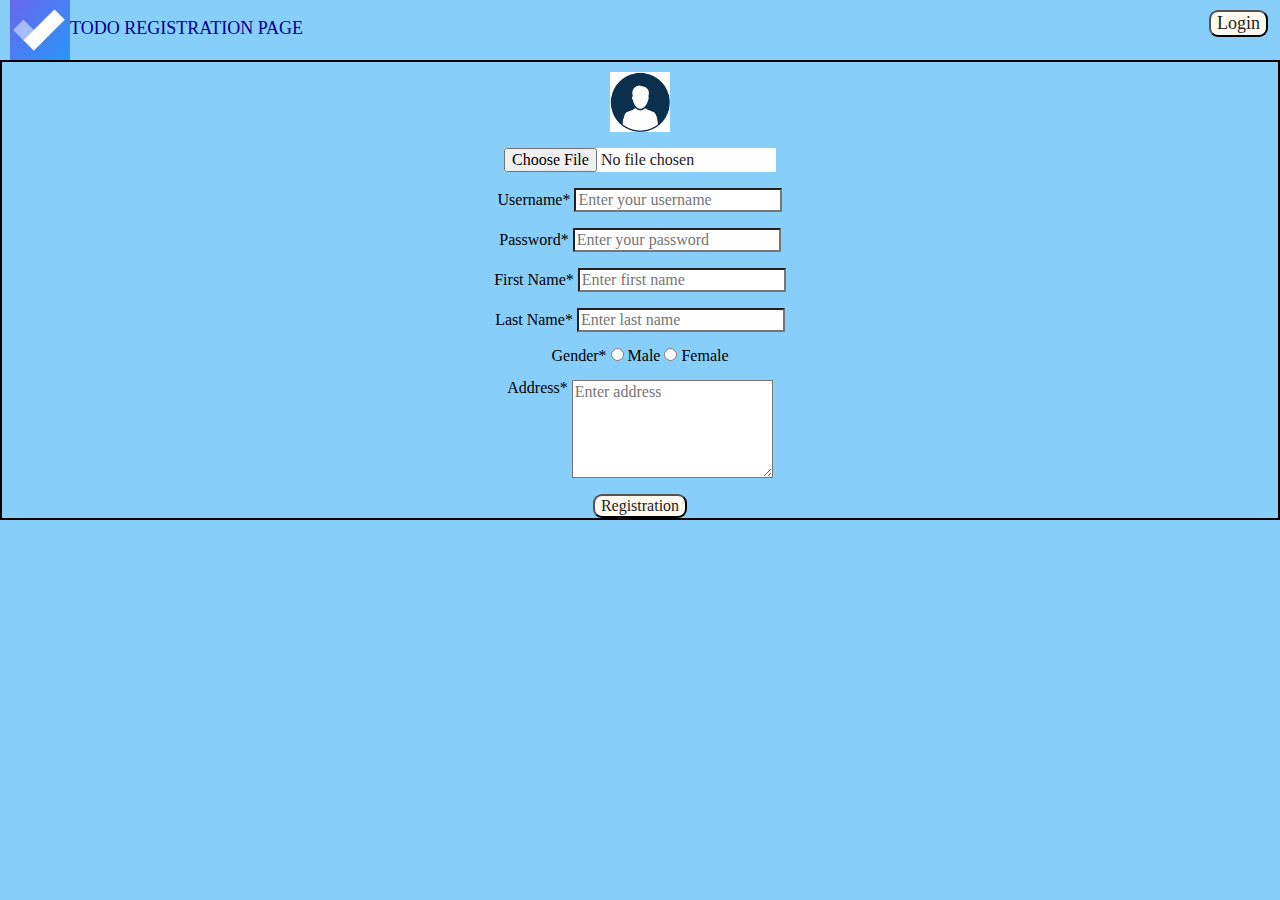
<file: index.html>
<!DOCTYPE html>
<html lang="en">
<head>
    <meta charset="UTF-8">
    <meta name="viewport" content="width=device-width, initial-scale=1.0">
    <link rel="stylesheet" href="CSS/normalize.css" type="text/css"/>
    <link rel="stylesheet" href="CSS/reset.css" type="text/css"/>
    <link rel="stylesheet" href="CSS/stylesheet.css" type="text/css">
    <script src="JS Files/check_for_blank.js"></script>
    <script src="JS Files/validation.js"></script>
    <title>Registration</title>
</head>
<body>
    <header>
        <img src="images/logo.jpeg" alt="Logo" id="logo"height="60px" width="60px;">TODO REGISTRATION PAGE

        <a href="html/login.html">
            <input type="button" value="Login" id="signup"> 
        </a>
    </header>
    <div class="center">
            <form method="POST" name="login"class="registration">
                <img src="images/default.png" alt="Default" id="profile_picture"height="60px" width="60px" ><br /><br />

                <input type="file" id="change_pic" onchange="change_profile_picture()" accept="image/png, image/jpeg"><br /><br />
                Username* <input type="text"name="username" placeholder="Enter your username" id="uname"required><br /><br/>
                Password* <input type="password" name="password" placeholder="Enter your password" id="pass"required><br /><br/>
                First Name* <input type="text" placeholder="Enter first name" name="fname"  id="fname"required><br/><br/>
                Last Name* <input type="text" placeholder="Enter last name" name="lname" id="lname"required><br/><br />
                Gender* <input type="radio" name="gender" id="male" value="Male"> Male
                <input type="radio" name="gender" id="female" value="Female" > Female<br /><br />
                Address* <textarea placeholder="Enter address" name="address" rows="5" cols="20" id="address"required></textarea><br /><br />
                <input type="button" class="button_registration" value="Registration" onclick= "registration()"> 
            </form>
    </div>
</body>
</html>
</file>
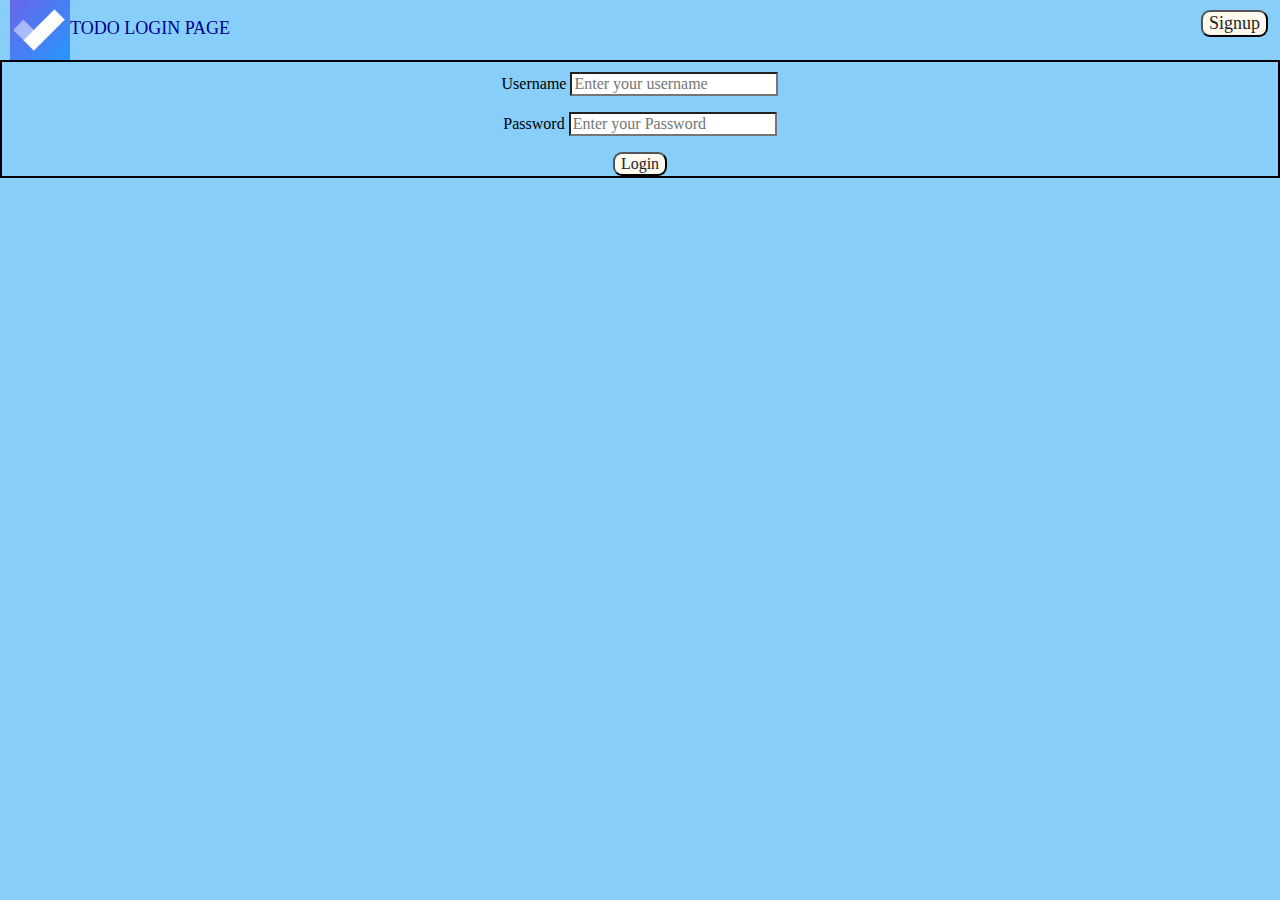
<file: html/login.html>
<!DOCTYPE html>
<html lang="en">
<head>
    <meta charset="UTF-8">
    <meta name="viewport" content="width=device-width, initial-scale=1.0">
    <meta http-equiv="X-UA-Compatible" content="ie=edge">
    <link rel="stylesheet" href="../CSS/normalize.css" type="text/css"/>
    <link rel="stylesheet" href="../CSS/reset.css" type="text/css"/>
    <link rel="stylesheet" href="../CSS/stylesheet.css" type="text/css">
    <script src="../JS Files/login.js"></script>
    <script src="../JS Files/validation.js"></script>
    <title>Login</title>
</head>
    <body>
        <header>
                <img src="../images/logo.jpeg" alt="Logo" id="logo"height="60px" width="60px;">TODO LOGIN PAGE
                <a href="../index.html">
                    <input type="button" value="Signup" id="signup" > 
                </a>
        </header>
        <div class="center">
            <form name="login" method="post">
                Username  <input type="text" name="username" placeholder="Enter your username" id="uname" required><br /><br />
                Password <input type="password" name="password" placeholder="Enter your Password" id="pass" onkeyup="logins()" required ><br /><br />
                <input type="button" class="button_login" value="Login" onclick="validate()">
            </form>
        </div>
</body>
</html>
</file>
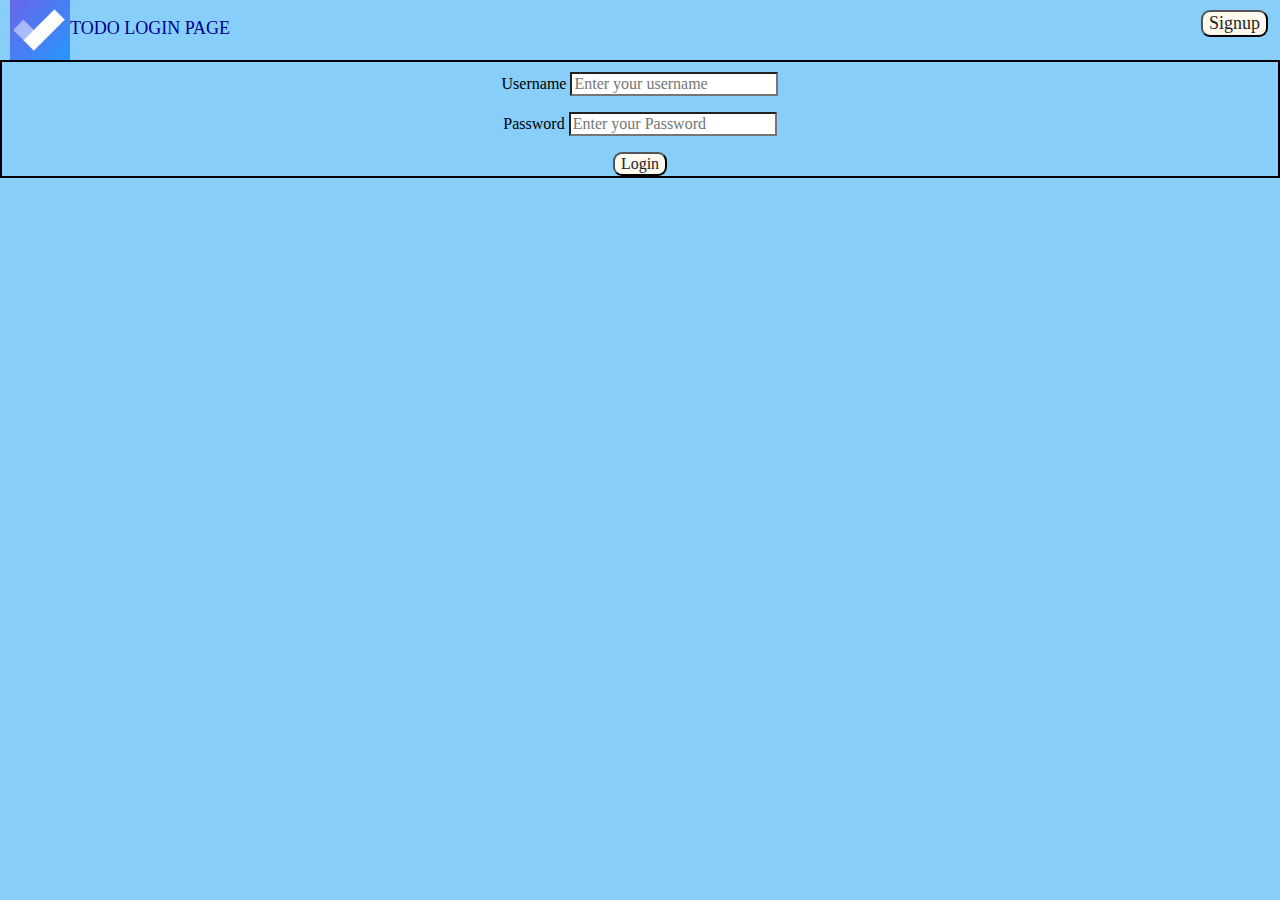
<file: html/profile.html>
<!DOCTYPE html>
<html lang="en">
<head>
    <meta charset="UTF-8">
    <meta name="viewport" content="width=device-width, initial-scale=1.0">
    <meta http-equiv="X-UA-Compatible" content="ie=edge">
    <link rel="stylesheet" href="../CSS/reset.css">
    <link rel="stylesheet" href="../CSS/normalize.css">
    <link rel="stylesheet" href="../CSS/stylesheet.css">
    <script src="../JS Files/profile.js"></script>
    <script src="../JS Files/check_for_blank.js"></script>
    <title>Profile</title>
</head>
<body onload="view_profile()">
        <header>
                <img src="../images/logo.jpeg" alt="Logo" id="logo"height="60px" width="60px;">Profile Page
                <input type="button" value="Logout" class="profile" onclick="on_submit()">
        </header>
        <form method="POST" name="profile">
        <img  src="../images/default.png" alt="default"  height="60px" width="60px" id="profile_picture"><br /><br />
        <input type="file" id="change_pic" onchange="change_profile_picture();"disabled><br /><br />
        First Name <input type="text" placeholder="Enter first name"  id="fname"disabled><br/><br/>
        Last Name <input type="text" placeholder="Enter last name" id="lname" disabled><br/><br />
        Gender <input type="radio" name="gender" id="male" value="Male" disabled> Male
               <input type="radio" name="gender" id="female" value="Female" disabled> Female<br /><br />
        Address <textarea placeholder="Enter address" rows="5" cols="20" id="address" disabled ></textarea><br /><br />
        <input type="button" id="edit_button" value="Edit" onclick="edit()">
        <input type="button" id="save_button" value="Save" onclick="save()">
        <input type="button" id="todo_button"value="Todo" onclick="todo()">

    </form>
</body>
</html>
</file>
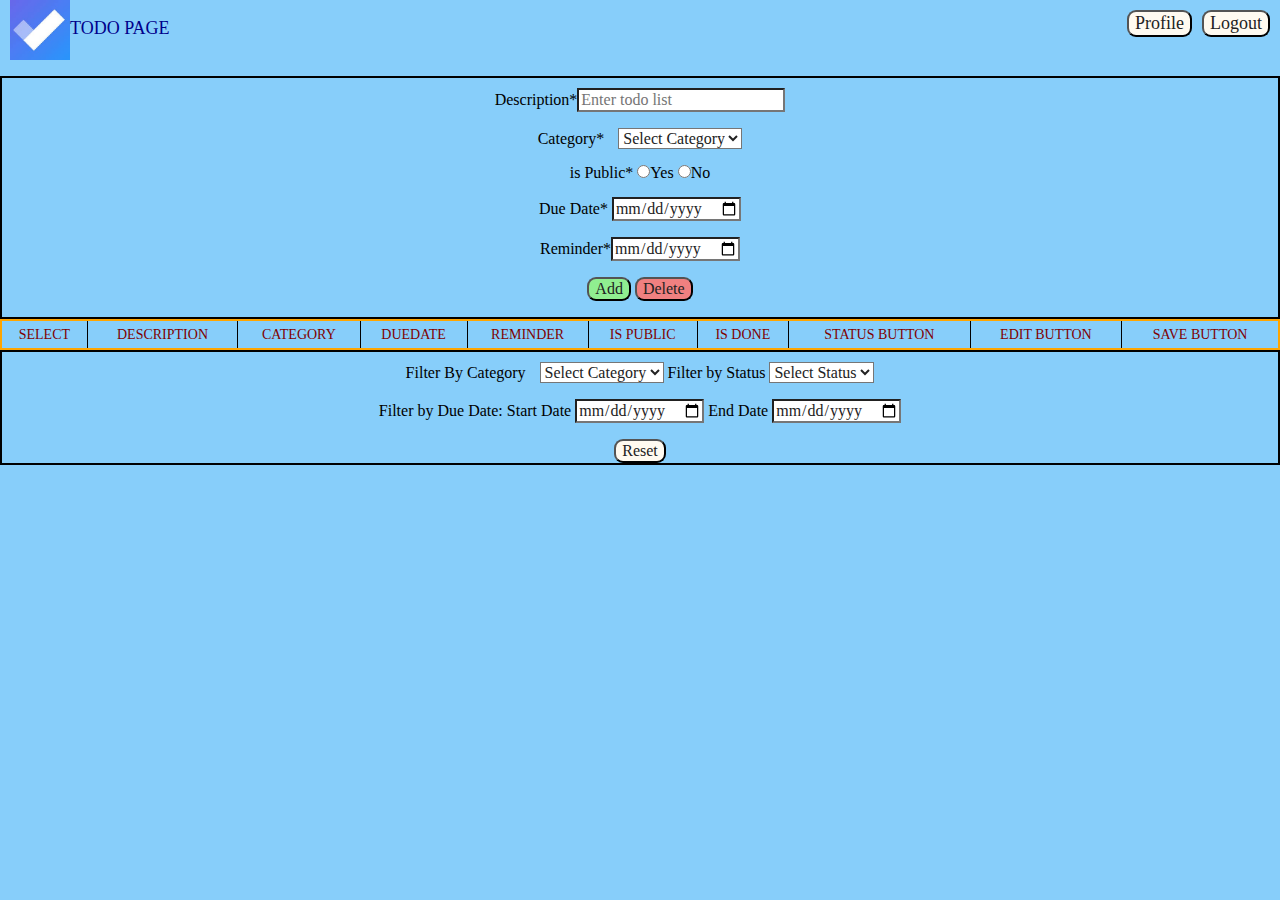
<file: html/todo.html>
<!DOCTYPE html>
<html>
    <head>
        <meta name="viewport" content="width=device-width, initial-scale=1">
        <link rel="stylesheet" href="../CSS/normalize.css" />
        <link rel="stylesheet" href="../CSS/reset.css" />
        <link rel="stylesheet" href="../CSS/stylesheet.css" />
        <script src="../JS Files/login.js"></script>
        <script src="../JS Files/todo.js"></script>
        <script src="../JS Files/todo_operation.js"></script>
        <title>To Do </title>
    </head>
    <body onload="filter();">
        <header>
                    <img src="../images/logo.jpeg" alt="Logo" id="logo"height="60px" width="60px;">TODO PAGE
                    <input type="button" value="Logout" class="profile" onclick="on_submit()">
                    <input type="button"  value="Profile" class="profile" onclick="view_profile()">
        </header>        
            <div class=center>
            <br />
            <form method="POST" name="todo" class="todo">
                Description*<input type="text" placeholder="Enter todo list" id="description"required><br /><br />
                Category*
                <select name="categories" value="Select Category" id="categories"required>
                    <option  value="select"id="select" >Select Category</option>
                    <option  value="Personal" id="personal">Personal</option>
                    <option  value="Office" id="office">Office</option>
                </select><br /><br />
                is Public* <input type ="radio" name="chooseone" value="Public" id="yes"required>Yes 
                        <input type ="radio" name="chooseone" value="Private"   id="no"required>No  <br /><br />
                
                Due Date* <input type="date" name="date" id="due_date"required><br /><br />
                Reminder*<input type="date" name="date" id="reminder"required><br /><br />
                <ul id="myUL"></ul>
                <input type="button" value="Add" id="add" onclick="new_element()">
                <input type="button" value="Delete" id="delete" onclick="on_delete()"><br /><br />
                </form>
        <table id="todo_table" width="100%">
            <thead id ="table_head">
                <tr>
                    <td>Select</td>
                    <td>Description</td>
                    <td>Category</td>
                    <td>DueDate</td>
                    <td>Reminder</td>
                    <td>is Public</td>
                    <td>is Done</td>
                    <td>Status Button</td>
                    <td>Edit Button</td>
                    <td>Save Button</td>
                    
                </tr>   
            </thead>
            <tbody id="table_body" ></tbody>
        </table>
        <form method= "POST" class = "filters">
            Filter By Category 
            <select name="categories" value="Select Category" id="filter_by_categories" onchange="filter()">
                <option  value="Category"id="category">Select Category</option>
                <option  value="Personal" id="personal">Personal</option>
                <option value="Office" id="office">Office</option>
            </select>
            Filter by Status 
            <select name= "status" value= "Select Status" id="status_filter" onchange = "filter_by_status()">
                <option value="Status"id="status">Select Status</option>
                <option value="Pending" id="pending">Pending</option>
                <option value="Done" id="Done">Done</option>
            </select><br /><br /> 
            Filter by Due Date: 
            Start Date <input type="date" value="newsDate" id="sdate"onchange="filter_by_date()" />
            End Date <input type="date" value="dDate" id="edate" onchange="filter_by_date()"/>
            <br /><br /><input type="reset" value="Reset" id="reset" onclick="reset_filter()">
        </form>
</div>
</body>
</html>
</file>
<file: CSS/stylesheet.css>
*{
    background-color:lightskyblue;
    margin:0 auto;
}
.center{
    margin:0 auto;
}
form {
    padding-top: 10px;
    text-align: center;
    color:#000;
    border:2px solid #000;
}

textarea{
    background-color: #fff;
}
input{
    background-color: #fff;
}
button{
    padding-bottom: 2px;
    background-color: #fff;
}
.profilePage{
    margin-top:10px;
}
#categories{
    background-color: #fff;
    margin-left:10px;
}
#due-date{
    margin-left: 10px;
}
table, tbody, td{

    color: maroon;
    margin: auto;
    box-sizing: border-box;
}
#table_head{
    border: 2px solid orange;
    background-color: GRAY;
    font-size: 14px;
    text-transform: uppercase;
    font-family: 'Trebuchet MS';
}
#filter_by_categories{
    background-color: #fff;
    margin-left:10px;
}
#office{
    background-color: #fff;
}
#personal{
    background-color: #fff;
}
#select {
    background-color: #fff;
}
#female{
    background-color: #fff;
}
#male{
    background-color: #fff;
}
#gender{
    background-color: #fff;
}
#signup{
    background-color: floralwhite;
    border-radius: 9px;
    margin-top:10px;
    float :right ;
    margin-right:12px;
}
header{
    color: darkblue;
    font-size: 18px;
}
#logo{
    margin-left: 10px;
    color: blue;
}
#pending{
    background-color: #fff;
}
#status_filter{
    background-color:#fff;
}
.profile{
    float: right;
    margin-top:10px;
    margin-right: 10px;
}
#fname:disabled, #lname:disabled, #radio:disabled, #radio1:disabled, #address:disabled{
    background-color: #fedcba;
}
#Done{
    background-color: #fff;
}
#status{
    background-color: #fff;
}
#category{
background-color: #fff;
}
#edit_button{
    background-color: lightcoral;
    border-radius: 9px;
}
#save_button{
    background-color: lightgreen;
    border-radius: 9px;
}
#delete{
    background-color: lightcoral;
    border-radius: 9px;
}
#add{
    background-color: lightgreen;
    border-radius: 9px;
}
#todo{
    background-color: floralwhite;
    border-radius: 9px;
}
#todo_button{
    background-color: floralwhite;
    border-radius: 9px;
}
.button_registration, .button_login, .profile{
    background-color: floralwhite;
    border-radius: 9px;
}
#reset{
    background-color: floralwhite;
        border-radius: 9px;
}
td{
    vertical-align: middle;
    text-align: center;
    border:1px solid #000;
    height:29px;
}
</file>
